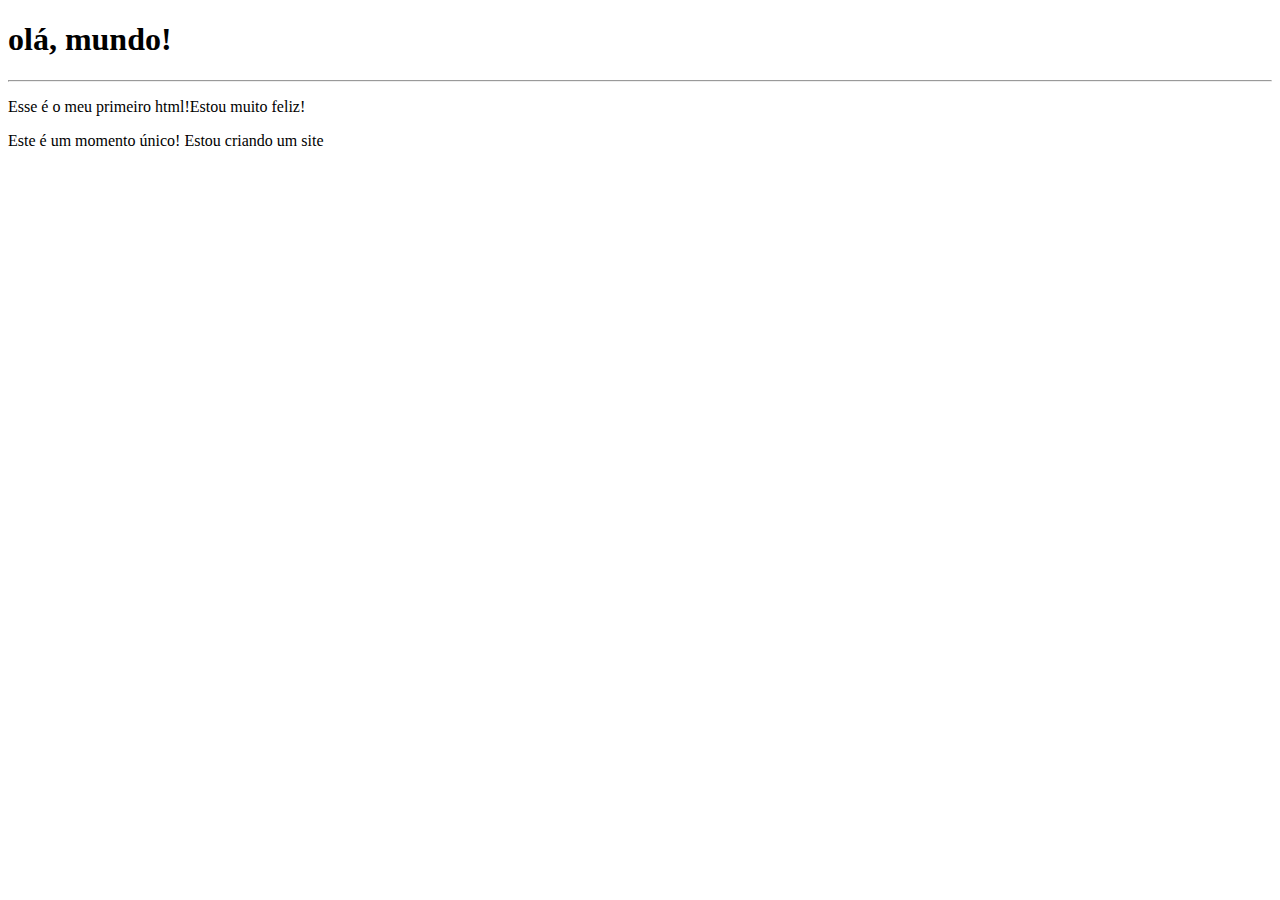
<file: exercicios/ex001/index.html>
<!DOCTYPE html>
<html lang="pt-br">
<head>
    <meta charset="UTF-8">
    <meta http-equiv="X-UA-Compatible" content="IE=edge">
    <meta name="viewport" content="width=device-width, initial-scale=1.0">
    <title>meu primeiro exercicios</title>
</head>
<body><h1>olá, mundo!</h1> 
    <hr>
    <p>Esse é o meu primeiro html!Estou muito feliz!</p>
    <p>Este é um momento único! Estou criando um site</p>
</body>

</html>
</file>
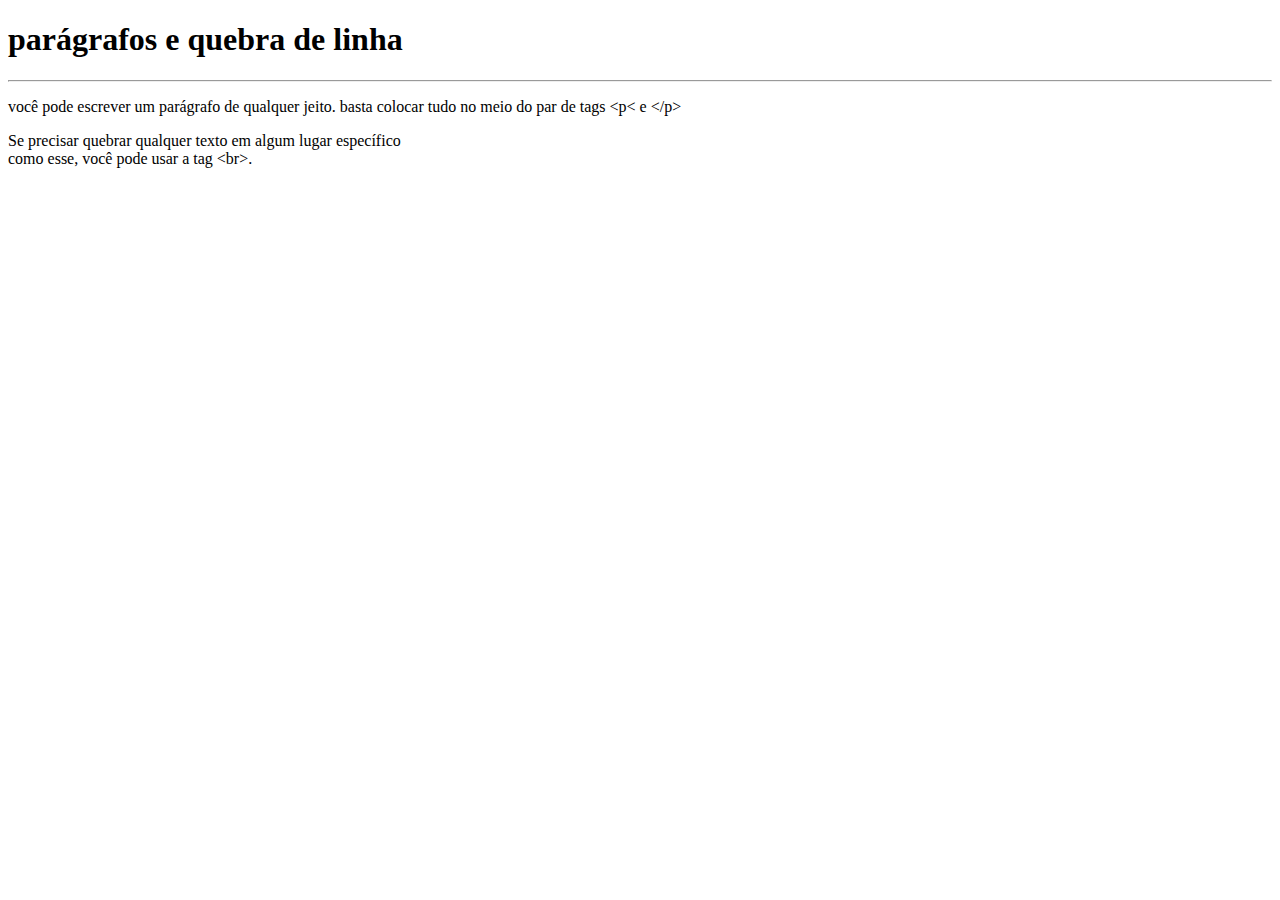
<file: exercicios/ex002/index.html>
<!DOCTYPE html>
<html lang="pt-br">
<head>
    <meta charset="UTF-8">
    <meta name="viewport" content="width=device-width, initial-scale=1.0">
    <title>parágrafos</title>
</head>
<body>
    <h1>parágrafos e quebra de linha</h1>
    <hr>
    <p>você pode escrever um parágrafo de qualquer jeito. basta colocar tudo no meio do par de tags &lt;p&lt; e &lt;/p&gt;</p> <!-- LESS THAN / GREATER THAN -->
    <p>Se precisar quebrar qualquer texto em algum lugar específico <br> como esse, você pode usar a tag &lt;br&gt;.</p>
    
</body>
</html>
</file>
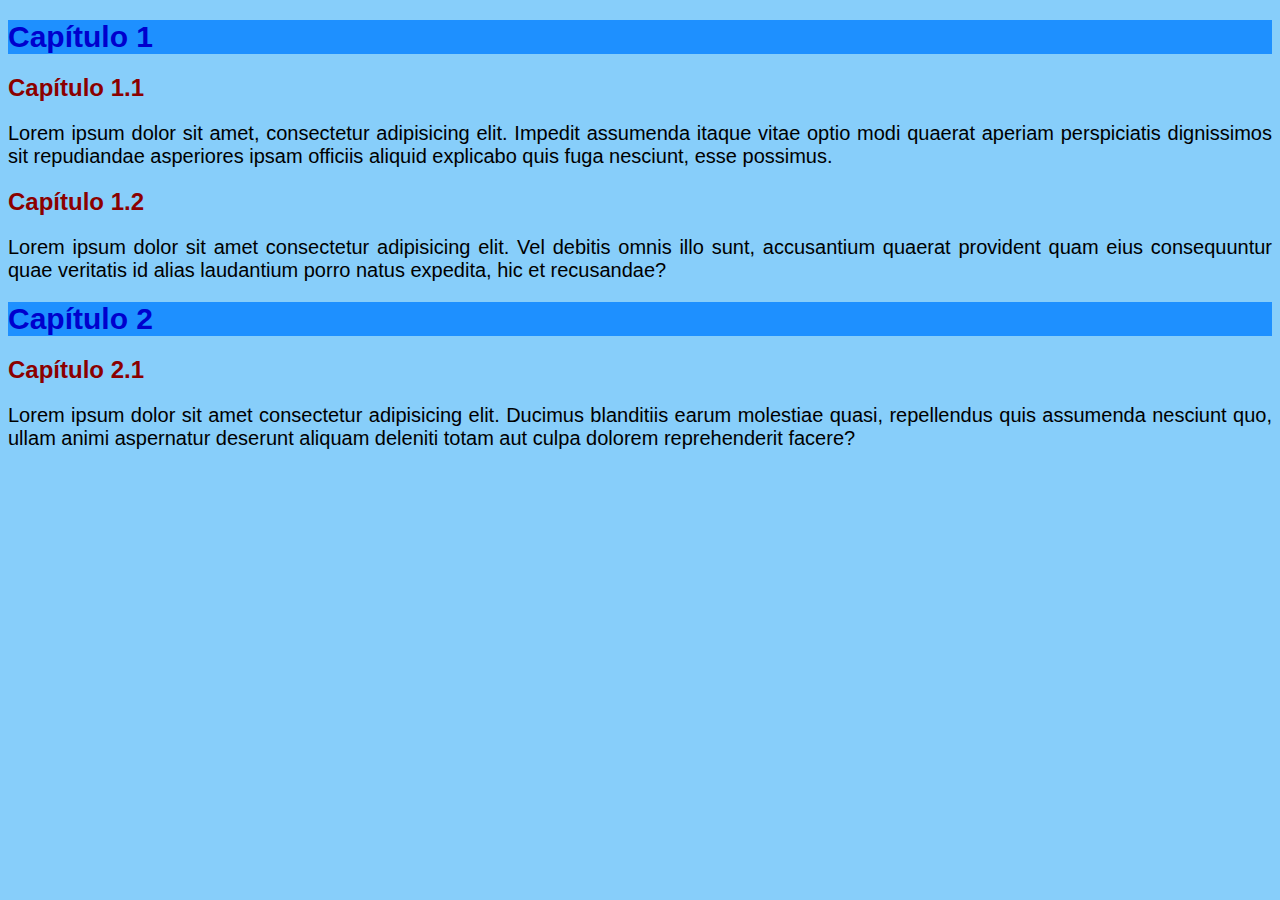
<file: exercicios/exerc 013/index.html>
<!DOCTYPE html>
<html lang="pt-br">
<head>
    <meta charset="UTF-8">
    <meta name="viewport" content="width=device-width, initial-scale=1.0">
    <title>Estilos Inline</title>
</head>
<body style="background-color: lightskyblue; font-family: Arial, Helvetica, sans-serif; font-size: 20px;">
    <h1 style="color: mediumblue; background-color: dodgerblue; font-size: 1.5em;">Capítulo 1</h1>
    <h2 style="color: darkred; font-size: 1.2em;">Capítulo 1.1</h2>
    <p style="text-align: justify;">Lorem ipsum dolor sit amet, consectetur adipisicing elit. Impedit assumenda itaque vitae optio modi quaerat aperiam perspiciatis dignissimos sit repudiandae asperiores ipsam officiis aliquid explicabo quis fuga nesciunt, esse possimus.</p>
    <h2 style="color: darkred; font-size: 1.2em;">Capítulo 1.2</h2>
    <p style="text-align: justify;">Lorem ipsum dolor sit amet consectetur adipisicing elit. Vel debitis omnis illo sunt, accusantium quaerat provident quam eius consequuntur quae veritatis id alias laudantium porro natus expedita, hic et recusandae?</p>
    <h1 style="color: mediumblue; font-size: 1.5em; background-color: dodgerblue;">Capítulo 2</h1>
    <h2 style="color: darkred; font-size: 1.2em;">Capítulo 2.1</h2>
    <p style="text-align: justify;">Lorem ipsum dolor sit amet consectetur adipisicing elit. Ducimus blanditiis earum molestiae quasi, repellendus quis assumenda nesciunt quo, ullam animi aspernatur deserunt aliquam deleniti totam aut culpa dolorem reprehenderit facere?</p>
</body>
</html>
</file>
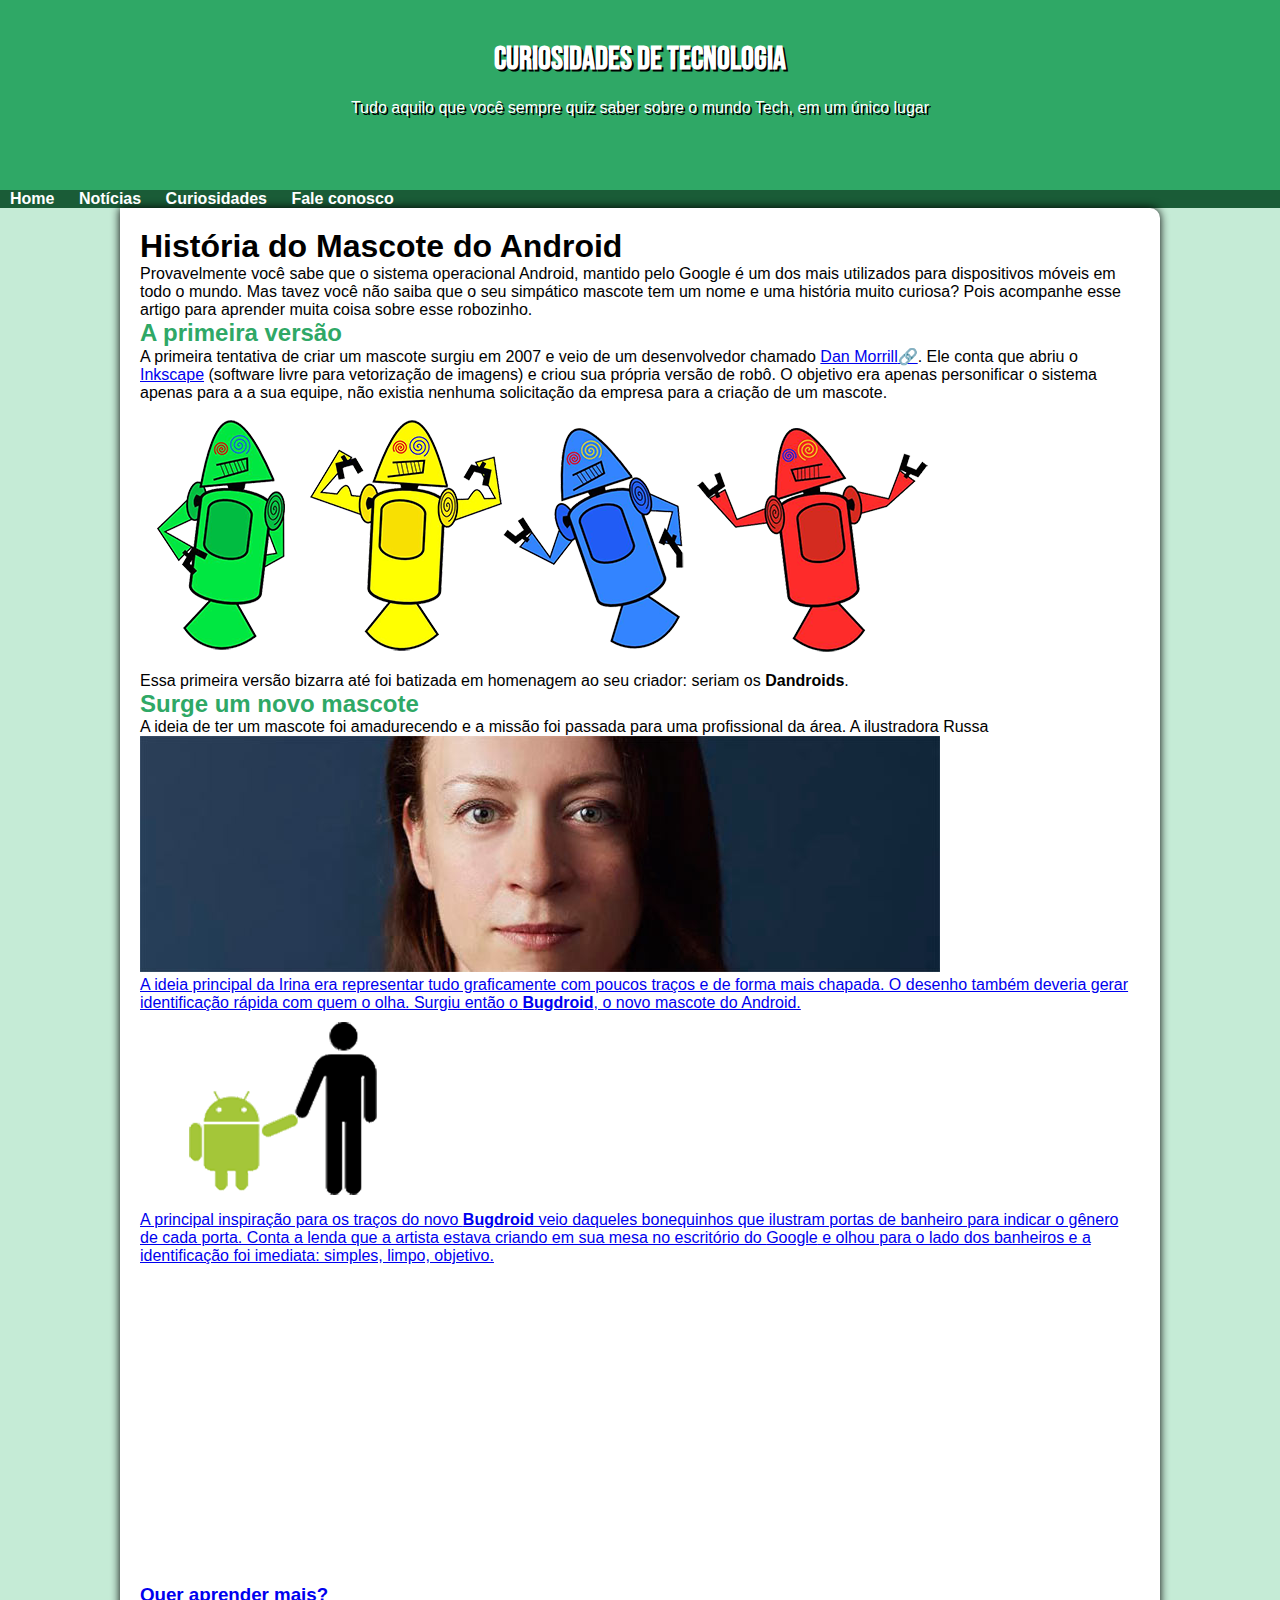
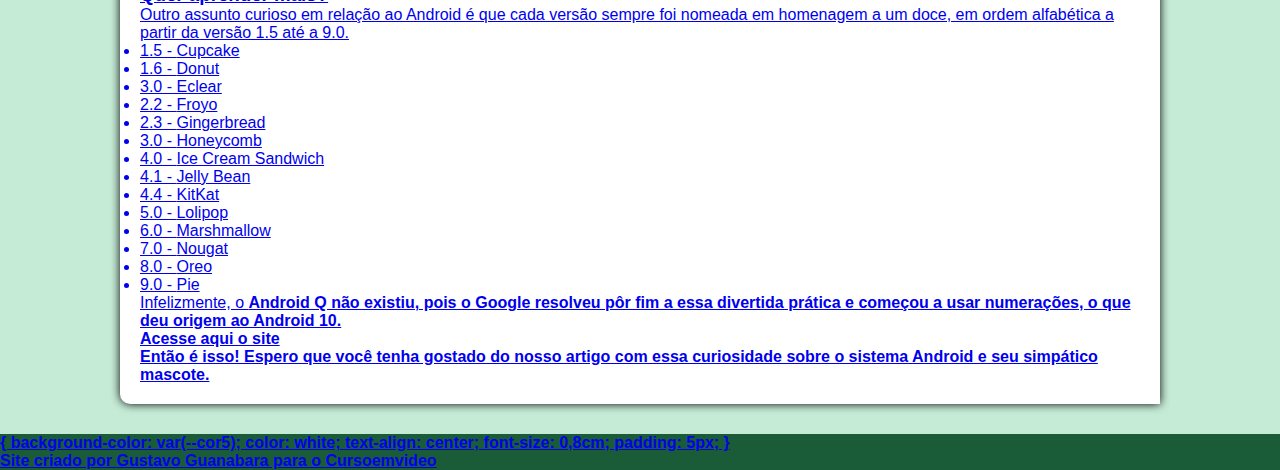
<file: exercicios/Des.10/androide.html>
<!DOCTYPE html>
<html lang="pt-br">
<head>
    <meta charset="UTF-8">
    <meta name="viewport" content="width=device-width, initial-scale=1.0">
    <title>Como surgiu o mascote do androide</title>
    <link rel="shortcut icon" href="imagens/favicon.ico" type="image/x-ico">
    <link rel="stylesheet" href="estilo/style.css">
</head>
<body>
    <header>
        <h1>Curiosidades de tecnologia</h1>
        <p> Tudo aquilo que você sempre quiz saber sobre o mundo Tech, em um único lugar</p>

    </header>
    <nav>
        <a href="@">Home</a>
        <a href="@">Notícias</a>
        <a href="@">Curiosidades</a>
        <a href="@">Fale conosco</a>
        
    </nav>
    <main>
        <article>
            <h1>História do Mascote do Android</h1>

            <p>Provavelmente você sabe que o sistema operacional <stron>Android</stron>, mantido pelo <stron>Google</stron> é um dos mais utilizados para dispositivos móveis em todo o mundo. Mas tavez você não saiba que o seu simpático mascote tem um nome e uma história muito curiosa? Pois acompanhe esse artigo para aprender muita coisa sobre esse robozinho.</p>

            <h2>A primeira versão</h2>

            <p>A primeira tentativa de criar um mascote surgiu em 2007 e veio de um desenvolvedor chamado <a href="https://androidcommunity.com/dan-morrill-shows-us-the-android-mascot-that-almost-was-20130103/"target="blank"class="externo">Dan Morrill</a>. Ele conta que abriu o <a href="https://inkscape.org/pt-br/"target="blank">Inkscape</a> (software livre para vetorização de imagens) e criou sua própria versão de robô. O objetivo era apenas personificar o sistema apenas para a a sua equipe, não existia nenhuma solicitação da empresa para a criação de um mascote.</p>

            
                <picture>
                    <source media="(max-width 670px)" srcset="imagens/dan-droids-pq.png">
                    <img src="imagens/dan-droids.png" alt="Primeiro mascote do Android">
                </picture>
            

            <p>Essa primeira versão bizarra até foi batizada em homenagem ao seu criador: seriam os <strong>Dandroids</strong>.</p>

            <h2>Surge um novo mascote</h2>

            <p>A ideia de ter um mascote foi amadurecendo e a missão foi passada para uma profissional da área. A ilustradora Russa <a href="https://www.irinablok.com/android"target="_blank"class="externo>Irina Blok</a>, também funcionária do Google, ficou com a missão de representar o pequeno robô de uma maneira mais agradável.</p>
                <picture>

                    <source media="(max-width 670px)" srcset="imagens/irina-blok-pq.jpg">
                    <img src="imagens/irina-blok.jpg" alt="Irina Blok, criadora do bagdroid">
                </picture>

            <p>A ideia principal da Irina era representar tudo graficamente com poucos traços e de forma mais chapada. O desenho também deveria gerar identificação rápida com quem o olha. Surgiu então o <strong>Bugdroid</strong>, o novo mascote do Android.</p>

            <img src="imagens/bugdroid.png" alt="Bugdroid">

            <p>A principal inspiração para os traços do novo <strong>Bugdroid</strong> veio daqueles bonequinhos que ilustram portas de banheiro para indicar o gênero de cada porta. Conta a lenda que a artista estava criando em sua mesa no escritório do <stron>Google</stron> e olhou para o lado dos banheiros e a identificação foi imediata: simples, limpo, objetivo.</p>

            <div class="video"><iframe width="560" height="315" src="https://www.youtube.com/embed/l2UDgpLz20M?si=PpA2RqM2bRMxDpfJ" title="YouTube video player" frameborder="0" allow="accelerometer; autoplay; clipboard-write; encrypted-media; gyroscope; picture-in-picture; web-share" referrerpolicy="strict-origin-when-cross-origin" allowfullscreen></iframe></div>
            
             <aside>
                 <h3>Quer aprender mais? </h3>
                 
                             <p>Outro assunto curioso em relação ao Android é que cada versão sempre foi nomeada em homenagem a um doce, em ordem alfabética a partir da versão 1.5 até a 9.0.</p>
                 
                             <u1>
                                 <li>1.5 - <abdr title="Bolo de copo">Cupcake</abdr>
                                </li>
                                 <li>1.6 - <abdr title="Rosquinha">Donut</abdr>
                                </li>
                                 <li>3.0 -<abdr title="Bomba"> Eclear</abdr>
                                </li>
                                 <li>2.2 - <abdr title="Iogute congelado">Froyo</abdr>
                                </li>
                                 <li>2.3 - <abdr title="Biscoito de Gengibre">Gingerbread</abdr>
                                </li>
                                 <li>3.0 - <abdr title="Favo de Mel">Honeycomb</abdr
                                <li>
                                 <li>4.0 - <abdr title="Biscoito de Sorvete">Ice Cream Sandwich</abdr>
                                </li>
                                 <li>4.1 - <abdr title="Jujuba">Jelly Bean</abdr>
                                </li>
                                 <li>4.4 - <abdr title="kitkat">KitKat</abdr>
                                </li>
                                 <li>5.0 - <abdr title="Pirulito">Lolipop</abdr>
                                </li>
                                 <li>6.0 - <abdr title="marsshmallow">Marshmallow</abdr>
                                </li>
                                 <li>7.0 - <abdr title="Torrone">Nougat</abdr>
                                </li>
                                 <li>8.0 - <abdr title="Oreo">Oreo</abdr>
                                </li>
                                 <li>9.0 - <abdr title="Torta">Pie</abdr>
                                </li>
                             </u1>
                 
                             <p>Infelizmente, o <strong>Android</stro> Q não existiu, pois o Google resolveu pôr fim a essa divertida prática e começou a usar numerações, o que deu origem ao Android 10.</p>
                 
                             <p>Acesse aqui o site <a href="https://www.androidauthority.com/history-android-os-name-789433/"target="_blank"  "adocicadas" e o que cada uma trouxe para o sistema Android.</p>
             </aside>

            Então é isso! Espero que você tenha gostado do nosso artigo com essa curiosidade sobre o sistema Android e seu simpático mascote.
                    
        </article>
    </main>
    <footer> {
        background-color: var(--cor5);
        color: white;
        text-align: center;
        font-size: 0,8cm;
        padding: 5px;
        }


        <p>Site criado por <a href="https://gustavoguanabara.github.io/"target="_blank">Gustavo Guanabara para o <a href="https://www.youtube.com/CursoemVideo"target=_blank>Cursoemvideo</a>
        </p>
    </footer>
</body>
</html>
</file>
<file: exercicios/Des.10/estilo/style.css>
@charset "UTF-8";

@import url('https://fonts.googleapis.com/css2?family=Bebas+Neue&display=swap');

@font-face {
    font-family: 'Android';
    src: url('../fontes/idroid.otf') format('opentype');
    font-weight: normal;
}

:root {
    --cor0: #c5ebd6;
    --cor1: #83e1ad;
    --cor2: #3ddc84;
    --cor3: #3ddc84;
    --cor4: #2fa866;
    --cor5: #1a5c37;
    --cor6: #063d1e;

    --fonte-padrao: Arial, Verdana, Helvetica, sans-serif;
    --fonte-destaque: 'Bebas Neue', cursive;
    --fonte-android: 'Android', cursive;
    }
    
    {
        font-family: "Bebas Neue", sans-serif;
        font-weight: 400;
        font-style: normal;
      }
      *{
        margin: 0px;
        padding: 0px;
      }
     

body {
    background-color: var(--cor0);
    font-family: var(--fonte-padrao);
   
}
a.externo::after {
    content: '\1f517';
}
header {
    background-color: var(--cor4);
    min-height: 150px;
    text-align: center;
    padding-top: 40px;
}
header > h1 {
    color: white;
    font-family: var(--fonte-destaque);
    margin-bottom: 20px;
    text-shadow: 2px 2px 0px rgba(0, 0, 0,267);

    
}
header p {
    font-family: var(--fonte-padrao);
    font-size: 1,2cm;
    color: white;
    max-width: 600px;
    padding-right: 10px;
    padding-left: 10px;
    margin: auto;
    text-shadow: 2px 2px 0px rgba(0, 0, 0,315);

}
nav {
    background-color: var(--cor5);
    padding: 10px
    box-shadow: 0px 7px, rgba(0, 0, 0,315);
}
nav a {
    color: white;
    padding: 10px;
    text-decoration: none;
    font-weight: bold;
    transition-duration: .5s;
}
nav >a :hover {
    background-color: var(--cor5);
    color: var(--cor3);
}


main {
    min-width: 300px;
    max-width: 1000px;
    margin: auto;
    margin-bottom: 30px;
    padding: 20px;
    background-color: white;
    box-shadow: 0px 0px 10px rgba(0, 0, 0,418);
    border-bottom-left-radius: 10px;
    border-top-right-radius: 10px;
}
main > h1 {
    color: var(--cor5);
    font-family: var(--font-android);
    font-weight: normal;
    font-size: 1,8px;
}
main h2{
    font-family: var(--font-android);
    color: var(--cor4);
    font-size: 1,3cm;
    
main p {
    margin: 15px 0px;
    text-align: justify;
    text-indent: 30px;
    font-size: 1cm;
    line-height: 2cm;
main strong {
    color: var(--cor4);
    font-weight: bold;
    main a {
        text-decoration: none;
        font-weight: bold;
        color: var(--cor5);
        background-color: var(--cor1);
        padding: 2px 6px;
        text-indent: 8px;
    }

    }
  }
main img {
    width: 100%;
}

main img.pequena {
    max-width: 350%;
    display: block;
    margin: auto;
}
div: video {
    background-color: var(--cor5);
    margin: 0px -20px 30px -20px;
    padding: 20px;
    padding-botton: 50%;
    position: relative;
}
div: video > iframe {
    position: absolute;
    top: 5%;
    left: 5%;
    width: 90$;
    height: 90%;
}
aside {
    background-color: var(--cor1);
    padding: 10px;
    border-radius: 10px;

}
aside > u1 {
    list-style-type: '\2714\00a0\00a0';
    list-style-position: inside;
    columns: 5px;
}
}
footer {
    background-color: var(--cor5);
    color: white;
}
</file>
